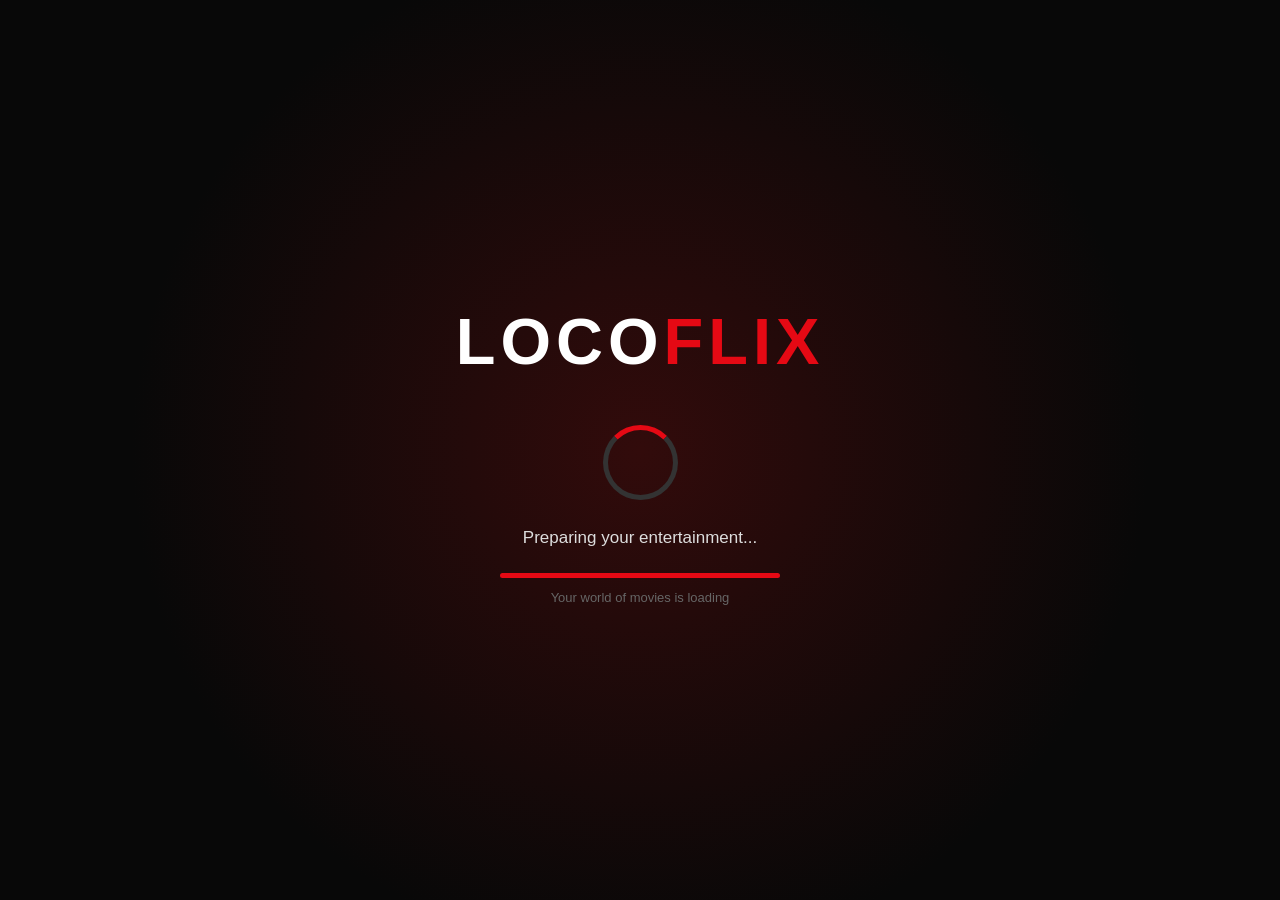
<file: LOCOFLIX/locoflix_updated/loader.html>
<!DOCTYPE html>
<html lang="en">

<head>

    <meta charset="UTF-8">

    <meta name="viewport" content="width=device-width, initial-scale=1.0">

    <!-- Required by project mandate -->
    <meta http-equiv="refresh" content="5;url=index.html">

    <title>LocoFlix | Loading</title>

    <link rel="stylesheet" href="streaming.css">

</head>


<body class="loader-page">

    <main class="loader-container">

        <div class="loader-logo">
            LOCO<span>FLIX</span>
        </div>

        <div class="loader-circle"></div>

        <p class="loader-text">
            Preparing your entertainment...
        </p>

        <div class="loading-bar">
            <div class="loading-progress"></div>
        </div>

        <p class="loader-subtext">
            Your world of movies is loading
        </p>

    </main>


    <script src="portal.js"></script>

</body>

</html>
</file>
<file: LOCOFLIX/locoflix_updated/streaming.css>
/* =====================================================
   MOBILE
===================================================== */

@media (max-width: 768px) {

    .side-slider-button {
        width: 38px;
        height: 38px;
        font-size: 15px;
    }

    .left-slider-button {
        left: 4px;
    }

    .right-slider-button {
        right: 4px;
    }

    .profile-panel {
        min-width: 230px;
    }

}

/* =====================================================
                    RESET
===================================================== */

* {
    margin: 0;
    padding: 0;
    box-sizing: border-box;
}


html {
    scroll-behavior: smooth;
}


body {
    font-family: Arial, Helvetica, sans-serif;
    background: #080808;
    color: #ffffff;
    line-height: 1.5;
}


body.modal-open {
    overflow: hidden;
}


img {
    max-width: 100%;
    display: block;
}


button,
input,
textarea {
    font: inherit;
}


button {
    cursor: pointer;
}


a {
    text-decoration: none;
    color: inherit;
}


.hidden {
    display: none !important;
}


/* =====================================================
                    LOADER
===================================================== */

.loader-page {
    min-height: 100vh;
    display: grid;
    place-items: center;

    background:
        radial-gradient(
            circle at center,
            #320b0b,
            #080808 65%
        );
}


.loader-container {
    text-align: center;
    width: min(90%, 400px);
}


.loader-logo {
    font-size: clamp(38px, 8vw, 65px);
    font-weight: 900;
    letter-spacing: 5px;
    margin-bottom: 35px;
}


.loader-logo span,
.logo span,
.footer-logo span,
.modal-logo span {
    color: #e50914;
}


.loader-circle {
    width: 75px;
    height: 75px;
    border-radius: 50%;
    border: 5px solid #333;
    border-top-color: #e50914;

    margin: auto;

    animation:
        loaderSpin 1s linear infinite;
}


.loader-text {
    margin-top: 25px;
    color: #ddd;
    font-size: 17px;
}


.loader-subtext {
    color: #666;
    font-size: 13px;
}


.loading-bar {
    height: 5px;
    width: 280px;
    max-width: 100%;
    background: #292929;
    border-radius: 20px;
    overflow: hidden;
    margin: 22px auto 10px;
}


.loading-progress {
    height: 100%;
    width: 0;
    background: #e50914;

    animation:
        loadingProgress 5s linear forwards;
}


@keyframes loaderSpin {

    to {
        transform: rotate(360deg);
    }

}


@keyframes loadingProgress {

    from {
        width: 0;
    }

    to {
        width: 100%;
    }

}


/* =====================================================
                    HEADER
===================================================== */

.site-header {
    position: fixed;
    top: 0;
    left: 0;
    width: 100%;
    z-index: 3000;

    background:
        linear-gradient(
            rgba(0, 0, 0, .96),
            rgba(0, 0, 0, .82)
        );

    backdrop-filter: blur(10px);
}


.navbar {
    min-height: 72px;
    width: min(1400px, 94%);
    margin: auto;

    display: flex;
    align-items: center;
    gap: 35px;
}


.logo {
    font-size: 25px;
    font-weight: 900;
    letter-spacing: 2px;
    white-space: nowrap;
}


.nav-links {
    display: flex;
    align-items: center;
    gap: 28px;
    margin-left: auto;
}


.nav-links a {
    color: #ddd;
    font-size: 14px;
    transition: .25s;
}


.nav-links a:hover {
    color: #e50914;
}


.nav-buttons {
    display: flex;
    align-items: center;
    gap: 10px;
}


.nav-login,
.nav-signup {
    padding: 9px 18px;
    border-radius: 5px;
    font-weight: 700;
    transition: .25s;
}


.nav-login {
    color: #fff;
    background: transparent;
    border: 1px solid #555;
}


.nav-login:hover {
    border-color: #e50914;
}


.nav-signup {
    background: #e50914;
    color: #fff;
    border: 1px solid #e50914;
}


.nav-signup:hover {
    background: #b20710;
}


.hamburger {
    display: none;

    background: transparent;
    color: #fff;
    border: 0;

    font-size: 22px;
}


/* =====================================================
                MOBILE MENU
===================================================== */

.mobile-menu {
    display: none;
}


.mobile-menu.active {
    display: flex;

    flex-direction: column;
    gap: 5px;

    position: absolute;
    top: 72px;
    right: 3%;

    width: 260px;

    padding: 15px;

    background: #151515;

    border:
        1px solid #292929;

    border-radius: 8px;

    box-shadow:
        0 20px 60px rgba(0, 0, 0, .6);
}


.mobile-menu a {
    padding: 13px;
    color: #ddd;
    border-radius: 5px;
}


.mobile-menu a:hover {
    background: #222;
    color: #e50914;
}


.mobile-menu button {
    border: 0;
    padding: 12px;
    border-radius: 5px;
    background: #e50914;
    color: #fff;
    margin-top: 5px;
}


/* =====================================================
                    HERO
===================================================== */

.hero-section {
    min-height: 750px;

    display: flex;
    align-items: center;

    padding:
        120px 7% 80px;

    background:
        linear-gradient(
            90deg,
            #080808 5%,
            rgba(8, 8, 8, .88) 38%,
            rgba(8, 8, 8, .3),
            rgba(8, 8, 8, .1)
        ),
        url(
            "https://image.tmdb.org/t/p/original/7WsyChQLEftFiDOVTGkv3hFpyyt.jpg"
        )
        center / cover;
}


.hero-content {
    max-width: 650px;
}


.hero-label,
.section-label {
    color: #e50914;
    font-size: 12px;
    font-weight: 800;
    letter-spacing: 2px;
}


.hero-content h1 {
    font-size: clamp(45px, 7vw, 85px);
    line-height: .95;
    margin: 18px 0 25px;
}


.hero-content h1 span {
    color: #e50914;
}


.hero-description {
    color: #c2c2c2;
    max-width: 580px;
    font-size: 18px;
    line-height: 1.8;
}


.hero-buttons {
    display: flex;
    gap: 12px;
    margin-top: 30px;
}


.primary-button,
.secondary-button {
    border: 0;
    border-radius: 5px;

    padding: 13px 23px;

    font-weight: 700;

    transition: .25s;
}


.primary-button {
    background: #e50914;
    color: #fff;
}


.primary-button:hover {
    background: #b20710;
    transform: translateY(-2px);
}


.secondary-button {
    color: #fff;
    background: rgba(255, 255, 255, .15);
}


.secondary-button:hover {
    background: rgba(255, 255, 255, .25);
}


.hero-features {
    display: flex;
    flex-wrap: wrap;
    gap: 20px;

    margin-top: 30px;

    color: #aaa;
    font-size: 13px;
}


.hero-features i {
    color: #e50914;
}


/* =====================================================
                COMMON SECTIONS
===================================================== */

.home-section,
.features-section,
.about-section,
.contact-section {
    padding: 80px 6%;
}


.home-section {
    background: #080808;
}


.section-header {
    width: min(1300px, 100%);
    margin: 0 auto 30px;

    display: flex;
    align-items: end;
    justify-content: space-between;
    gap: 20px;
}


.section-header.centered {
    display: block;
    text-align: center;
}


.section-header h2 {
    font-size: clamp(28px, 4vw, 40px);
    margin-top: 5px;
}


.section-header > p {
    color: #888;
    margin-top: 10px;
}


.view-all-button {
    border: 0;
    background: transparent;
    color: #e50914;
    font-weight: 700;
}


/* =====================================================
                MOVIE PREVIEW
===================================================== */

.preview-grid {
    width: min(1300px, 100%);
    margin: auto;

    display: grid;

    grid-template-columns:
        repeat(4, 1fr);

    gap: 20px;
}


.preview-card {
    position: relative;
    height: 370px;

    overflow: hidden;

    border-radius: 9px;

    background: #151515;

    transition: .3s;
}


.preview-card:hover {
    transform: translateY(-7px);
}


.preview-card img {
    width: 100%;
    height: 100%;
    object-fit: cover;

    transition: .4s;
}


.preview-card:hover img {
    transform: scale(1.05);
}


.preview-info {
    position: absolute;
    left: 0;
    right: 0;
    bottom: 0;

    padding: 50px 18px 18px;

    background:
        linear-gradient(
            transparent,
            rgba(0, 0, 0, .95)
        );
}


.preview-info h3 {
    font-size: 17px;
}


.preview-info p {
    color: #aaa;
    font-size: 13px;
    margin: 4px 0 12px;
}


.preview-info button {
    background: #fff;
    border: 0;
    border-radius: 4px;

    padding: 8px 14px;

    font-weight: 700;
}


/* =====================================================
                    FEATURES
===================================================== */

.features-section {
    background: #101010;
}


.feature-grid {
    width: min(1200px, 100%);
    margin: 40px auto 0;

    display: grid;
    grid-template-columns: repeat(3, 1fr);

    gap: 22px;
}


.feature-box {
    text-align: center;

    padding: 40px 25px;

    border:
        1px solid #262626;

    background: #151515;

    border-radius: 10px;

    transition: .3s;
}


.feature-box:hover {
    border-color: #e50914;
    transform: translateY(-5px);
}


.feature-box i {
    color: #e50914;
    font-size: 35px;
    margin-bottom: 20px;
}


.feature-box h3 {
    margin-bottom: 12px;
}


.feature-box p {
    color: #888;
}


/* =====================================================
                    ABOUT
===================================================== */

.about-section {
    display: grid;

    grid-template-columns:
        1fr 1fr;

    gap: 60px;

    align-items: center;

    background: #080808;
}


.about-image {
    overflow: hidden;
    border-radius: 10px;
}


.about-image img {
    width: 100%;
    height: 500px;
    object-fit: cover;
}


.about-content h2 {
    font-size: clamp(30px, 4vw, 50px);
    margin: 10px 0 20px;
}


.about-content p {
    color: #999;
    margin-bottom: 18px;
}


/* =====================================================
                    CONTACT
===================================================== */

.contact-section {
    background: #101010;
}


.contact-container {
    width: min(1100px, 100%);
    margin: 40px auto 0;

    display: grid;

    grid-template-columns:
        1.3fr .7fr;

    gap: 35px;
}


.contact-form,
.contact-details {
    background: #151515;

    padding: 30px;

    border:
        1px solid #292929;

    border-radius: 10px;
}


.form-row {
    display: grid;
    grid-template-columns: 1fr 1fr;
    gap: 15px;
}


.form-group {
    margin-bottom: 18px;
}


.form-group label {
    display: block;
    color: #ccc;
    font-size: 13px;
    margin-bottom: 7px;
}


.form-group input,
.form-group textarea {
    width: 100%;

    background: #0e0e0e;

    border:
        1px solid #333;

    border-radius: 5px;

    color: #fff;

    padding: 12px;

    outline: none;

    resize: vertical;
}


.form-group input:focus,
.form-group textarea:focus {
    border-color: #e50914;
}


.contact-details h3 {
    font-size: 25px;
    margin-bottom: 25px;
}


.contact-item {
    display: flex;
    gap: 15px;
    margin-bottom: 25px;
}


.contact-item > i {
    color: #e50914;
    font-size: 20px;
    margin-top: 3px;
}


.contact-item strong {
    display: block;
    margin-bottom: 5px;
}


.contact-item p {
    color: #888;
    font-size: 14px;
}


/* =====================================================
                    FOOTER
===================================================== */

.site-footer {
    background: #050505;
    padding: 55px 6% 20px;
}


.footer-content {
    width: min(1300px, 100%);
    margin: auto;

    display: grid;

    grid-template-columns:
        2fr 1fr 1fr 1fr;

    gap: 40px;

    padding-bottom: 40px;

    border-bottom:
        1px solid #222;
}


.footer-logo {
    font-size: 25px;
    font-weight: 900;
    margin-bottom: 15px;
}


.footer-about p {
    color: #666;
    max-width: 350px;
}


.footer-column {
    display: flex;
    flex-direction: column;
    gap: 10px;
}


.footer-column h3 {
    margin-bottom: 7px;
}


.footer-column a {
    color: #777;
    font-size: 14px;
}


.footer-column a:hover {
    color: #e50914;
}


.social-icons {
    display: flex;
    gap: 15px;
}


.social-icons a {
    width: 35px;
    height: 35px;

    display: grid;
    place-items: center;

    background: #161616;

    border-radius: 50%;

    color: #aaa;
}


.social-icons a:hover {
    color: #fff;
    background: #e50914;
}


.footer-bottom {
    width: min(1300px, 100%);
    margin: 20px auto 0;

    display: flex;
    justify-content: space-between;
    align-items: center;

    color: #555;

    font-size: 13px;
}


.logout-footer-button {
    background: transparent;
    border: 1px solid #333;
    color: #aaa;
    padding: 7px 14px;
    border-radius: 4px;
}


.logout-footer-button:hover {
    border-color: #e50914;
    color: #e50914;
}


/* =====================================================
                STREAMING NAVBAR
===================================================== */

.stream-header {
    position: fixed;
    top: 0;
    left: 0;
    width: 100%;
    z-index: 3000;

    background:
        rgba(5, 5, 5, .95);

    backdrop-filter: blur(12px);
}


.stream-navbar {
    width: min(1450px, 94%);
    min-height: 72px;
    margin: auto;

    display: flex;
    align-items: center;
    gap: 20px;
}


.stream-menu-button {
    display: none;

    background: none;
    border: 0;

    color: #fff;
    font-size: 20px;
}


.stream-links {
    display: flex;
    gap: 18px;

    font-size: 13px;
}


.stream-links a {
    color: #aaa;
}


.stream-links a:hover {
    color: #fff;
}


.stream-actions {
    display: flex;
    align-items: center;
    gap: 15px;

    margin-left: auto;
}


.search-box {
    width: 230px;
    height: 38px;

    display: flex;
    align-items: center;

    padding: 0 12px;

    background: #191919;

    border:
        1px solid #333;

    border-radius: 5px;
}


.search-box input {
    width: 100%;

    background: transparent;

    border: 0;

    outline: 0;

    color: #fff;
}


.search-box i {
    color: #777;
}


.icon-button,
.profile-button {
    width: 36px;
    height: 36px;

    border: 0;

    background: transparent;

    color: #fff;

    font-size: 18px;

    position: relative;
}


.profile-button {
    background: #e50914;
    border-radius: 50%;
}


.notification-dot {
    width: 7px;
    height: 7px;

    background: #e50914;

    border-radius: 50%;

    position: absolute;
    top: 5px;
    right: 4px;
}


/* =====================================================
                STREAM HERO
===================================================== */

.stream-hero {
    min-height: 650px;

    display: flex;
    align-items: center;

    padding: 100px 7% 70px;

    background:
        linear-gradient(
            90deg,
            #080808 5%,
            rgba(8, 8, 8, .85) 40%,
            rgba(8, 8, 8, .25),
            transparent
        ),
        url(
            "https://image.tmdb.org/t/p/original/8bcoRX3hQRHufLPSDREdvr3Y8mx.jpg"
        )
        center / cover;
}


.stream-hero-content {
    max-width: 600px;
}


.stream-hero-content h1 {
    font-size: clamp(42px, 6vw, 75px);
    line-height: 1;
    margin: 12px 0 20px;
}


.movie-meta {
    display: flex;
    flex-wrap: wrap;
    gap: 15px;

    color: #bbb;

    font-size: 14px;

    margin-bottom: 20px;
}


.stream-hero-content > p {
    color: #aaa;
    max-width: 550px;
}


.stream-hero-buttons {
    display: flex;
    gap: 12px;
    margin-top: 25px;
}


/* =====================================================
                STREAM SECTIONS
===================================================== */

.stream-section {
    padding: 50px 6%;
    background: #080808;
}


.stream-section-heading {
    display: flex;
    justify-content: space-between;
    align-items: center;

    margin-bottom: 22px;
}


.stream-section-heading h2 {
    font-size: 25px;
}


.slider-buttons {
    display: flex;
    gap: 8px;
}


.slider-buttons button {
    width: 38px;
    height: 38px;

    border: 0;

    border-radius: 50%;

    background: #222;

    color: #fff;
}


.slider-buttons button:hover {
    background: #e50914;
}


.movie-slider {
    display: flex;
    gap: 18px;

    overflow-x: auto;

    scroll-behavior: smooth;

    scrollbar-width: none;
}


.movie-slider::-webkit-scrollbar {
    display: none;
}


.movie-card {
    min-width: 195px;
    height: 285px;

    position: relative;

    overflow: hidden;

    border-radius: 7px;

    background: #151515;

    flex-shrink: 0;

    transition: .3s;
}


.movie-card:hover {
    transform: scale(1.04);
}


.movie-card img {
    width: 100%;
    height: 100%;
    object-fit: cover;
}


.movie-card-overlay {
    position: absolute;
    left: 0;
    right: 0;
    bottom: 0;

    padding: 55px 12px 12px;

    background:
        linear-gradient(
            transparent,
            rgba(0, 0, 0, .96)
        );
}


.movie-card-overlay h3 {
    font-size: 15px;
}


.movie-card-overlay p {
    color: #aaa;
    font-size: 12px;
    margin: 3px 0 8px;
}


.movie-card-overlay button {
    width: 31px;
    height: 31px;

    border: 0;

    border-radius: 50%;

    background: #fff;

    color: #111;

    margin-right: 4px;
}


/* =====================================================
                CONTINUE WATCHING
===================================================== */

.continue-card {
    min-width: 270px;
    flex-shrink: 0;
}


.continue-card img {
    width: 100%;
    height: 150px;

    object-fit: cover;

    border-radius: 7px;
}


.watch-progress {
    height: 4px;
    background: #333;

    margin-top: 7px;
}


.watch-progress div {
    height: 100%;
    background: #e50914;
}


.continue-card p {
    color: #777;
    font-size: 12px;
    margin-top: 6px;
}


/* =====================================================
                    TOP 10
===================================================== */

.top-ten-slider {
    display: flex;
    gap: 25px;

    overflow-x: auto;

    scrollbar-width: none;
}


.top-ten-slider::-webkit-scrollbar {
    display: none;
}


.top-ten-card {
    min-width: 210px;
    height: 280px;

    display: flex;
    align-items: end;

    flex-shrink: 0;
}


.top-ten-card span {
    font-size: 125px;
    font-weight: 900;

    color: #333;

    line-height: .75;
}


.top-ten-card img {
    width: 145px;
    height: 230px;

    object-fit: cover;

    border-radius: 7px;

    margin-left: -25px;
}


/* =====================================================
                    MOVIE GRID
===================================================== */

.movie-grid {
    display: flex;
    flex-wrap: wrap;
    gap: 18px;
}


.empty-list {
    width: 100%;

    padding: 60px 20px;

    text-align: center;

    background: #111;

    border-radius: 8px;

    color: #777;
}


.empty-list i {
    font-size: 40px;
    margin-bottom: 15px;
}


.empty-list h3 {
    color: #fff;
    margin-bottom: 7px;
}


/* =====================================================
                    PREMIUM
===================================================== */

.premium-section {
    margin: 40px 6% 70px;

    padding: 80px 30px;

    text-align: center;

    border:
        1px solid #351010;

    border-radius: 12px;

    background:
        radial-gradient(
            circle at center,
            #300808,
            #100303
        );
}


.premium-inner {
    max-width: 700px;
    margin: auto;
}


.premium-inner > i {
    font-size: 50px;
    color: #ffd700;
    margin-bottom: 15px;
}


.premium-inner h2 {
    font-size: clamp(30px, 5vw, 48px);
    margin: 10px 0;
}


.premium-inner > p:not(.section-label) {
    color: #888;
    margin-bottom: 25px;
}


/* =====================================================
            NOTIFICATION / PROFILE PANELS
===================================================== */

.notification-panel,
.profile-panel {
    display: none;

    position: fixed;

    top: 82px;
    right: 3%;

    width: 300px;

    background: #171717;

    border:
        1px solid #333;

    border-radius: 8px;

    padding: 20px;

    z-index: 4000;

    box-shadow:
        0 20px 60px rgba(0, 0, 0, .7);
}


.notification-panel.active,
.profile-panel.active {
    display: block;
}


.notification-panel h3 {
    margin-bottom: 10px;
}


.notification-panel article {
    display: flex;
    gap: 12px;

    padding: 13px 0;

    border-bottom:
        1px solid #292929;
}


.notification-panel article i {
    color: #e50914;
}


.notification-panel article p {
    color: #aaa;
    font-size: 13px;
}


.profile-heading {
    display: flex;
    align-items: center;
    gap: 12px;

    padding-bottom: 15px;

    border-bottom:
        1px solid #292929;
}


.profile-avatar {
    width: 40px;
    height: 40px;

    display: grid;
    place-items: center;

    border-radius: 50%;

    background: #e50914;
}


.profile-heading strong {
    display: block;
}


.profile-heading small {
    color: #777;
}


.profile-panel > button {
    width: 100%;

    margin-top: 12px;

    padding: 10px;

    background: #222;

    color: #fff;

    border: 0;

    border-radius: 5px;
}


.profile-panel > button:hover {
    background: #e50914;
}


/* =====================================================
                    DIALOGS
===================================================== */

.modal-dialog {
    width: min(430px, 92%);

    border: 0;

    border-radius: 10px;

    padding: 0;

    background: transparent;

    color: #fff;
}


.modal-dialog::backdrop {
    background:
        rgba(0, 0, 0, .82);

    backdrop-filter:
        blur(7px);
}


.modal-box {
    position: relative;

    padding: 35px;

    background: #151515;

    border:
        1px solid #292929;

    border-radius: 10px;
}


.close-modal {
    position: absolute;

    top: 15px;
    right: 17px;

    border: 0;

    background: transparent;

    color: #777;

    font-size: 20px;
}


.close-modal:hover {
    color: #fff;
}


.modal-logo {
    font-size: 25px;
    font-weight: 900;

    margin-bottom: 18px;
}


.modal-box h2 {
    font-size: 28px;
}


.modal-description {
    color: #777;
    margin: 5px 0 25px;
}


.input-group {
    margin-bottom: 17px;
}


.input-group > label,
.captcha-area > label {
    display: block;

    color: #ccc;

    font-size: 13px;

    margin-bottom: 7px;
}


.input-wrapper {
    height: 47px;

    display: flex;
    align-items: center;

    padding: 0 13px;

    background: #0e0e0e;

    border:
        1px solid #333;

    border-radius: 5px;
}


.input-wrapper i {
    color: #666;
    margin-right: 10px;
}


.input-wrapper input {
    width: 100%;

    background: transparent;

    color: #fff;

    border: 0;

    outline: 0;
}


.captcha-row {
    display: flex;
    gap: 8px;

    margin-bottom: 8px;
}


.captcha-text {
    flex: 1;

    height: 45px;

    display: grid;
    place-items: center;

    background:
        repeating-linear-gradient(
            45deg,
            #292929,
            #292929 8px,
            #202020 8px,
            #202020 16px
        );

    color: #fff;

    font-weight: 900;

    letter-spacing: 6px;

    border-radius: 5px;

    user-select: none;
}


.captcha-row button {
    width: 45px;

    border: 0;

    border-radius: 5px;

    background: #e50914;

    color: #fff;
}


.captcha-area > input {
    width: 100%;

    height: 45px;

    background: #0e0e0e;

    color: #fff;

    border:
        1px solid #333;

    border-radius: 5px;

    padding: 10px;

    outline: 0;
}


.forgot-password {
    display: block;

    border: 0;

    background: transparent;

    color: #e50914;

    font-size: 13px;

    margin:
        5px 0 18px auto;
}


.modal-submit {
    width: 100%;

    border: 0;

    padding: 13px;

    border-radius: 5px;

    background: #e50914;

    color: #fff;

    font-weight: 700;
}


.modal-submit:hover {
    background: #b20710;
}


.switch-account {
    text-align: center;

    color: #777;

    margin-top: 20px;

    font-size: 13px;
}


.switch-account button {
    border: 0;

    background: transparent;

    color: #e50914;
}


/* =====================================================
                    PREMIUM MODAL
===================================================== */

.premium-modal-box {
    width: min(900px, 94vw);

    position: relative;

    padding: 40px;

    background: #151515;

    border-radius: 10px;

    text-align: center;
}


.premium-crown {
    color: #ffd700;

    font-size: 45px;

    margin-bottom: 10px;
}


.plans {
    display: grid;

    grid-template-columns:
        repeat(3, 1fr);

    gap: 15px;

    margin-top: 30px;
}


.plan {
    position: relative;

    padding: 28px 20px;

    background: #222;

    border-radius: 8px;

    border:
        1px solid #333;
}


.plan h3 {
    margin-bottom: 10px;
}


.plan strong {
    display: block;

    color: #e50914;

    font-size: 30px;
}


.plan p {
    color: #777;

    margin-bottom: 18px;
}


.plan button {
    width: 100%;

    padding: 10px;

    background: #e50914;

    color: #fff;

    border: 0;

    border-radius: 5px;
}


.popular-plan {
    border-color: #e50914;
}


.popular-plan > span {
    position: absolute;

    top: -12px;
    left: 50%;

    transform:
        translateX(-50%);

    padding: 4px 12px;

    background: #e50914;

    border-radius: 20px;

    font-size: 10px;
}


/* =====================================================
                    SCROLL TOP
===================================================== */

.scroll-top {
    display: none;

    position: fixed;

    right: 25px;
    bottom: 25px;

    width: 45px;
    height: 45px;

    border: 0;

    border-radius: 50%;

    background: #e50914;

    color: #fff;

    z-index: 2500;
}


.scroll-top.show {
    display: grid;
    place-items: center;
}


/* =====================================================
                    TABLET
===================================================== */

@media (max-width: 1050px) {


    .nav-links {
        gap: 15px;
    }


    .preview-grid {
        grid-template-columns:
            repeat(2, 1fr);
    }


    .feature-grid {
        grid-template-columns:
            repeat(2, 1fr);
    }


    .about-section {
        grid-template-columns: 1fr;
    }


    .about-image img {
        height: 400px;
    }


    .contact-container {
        grid-template-columns: 1fr;
    }


    .footer-content {
        grid-template-columns:
            repeat(2, 1fr);
    }


    .stream-links {
        display: none;
    }


    .stream-menu-button {
        display: block;
    }


    .stream-links.active {
        display: flex;

        position: absolute;

        top: 72px;
        left: 3%;

        width: 250px;

        flex-direction: column;

        padding: 15px;

        background: #151515;

        border-radius: 7px;
    }

}


/* =====================================================
                    TABLET
===================================================== */

@media (min-width: 601px)
       and (max-width: 900px) {


    .navbar {
        width: 92%;
    }


    .nav-links {
        display: none;
    }


    .hamburger {
        display: block;
    }


    .nav-login,
    .nav-signup {
        display: none;
    }


    .hero-section {
        min-height: 650px;
    }


    .preview-card {
        height: 330px;
    }


    .search-box {
        width: 180px;
    }

}


/* =====================================================
                    MOBILE
===================================================== */

@media (max-width: 600px) {


    .navbar {
        width: 92%;
        min-height: 65px;
    }


    .logo {
        font-size: 20px;
    }


    .nav-links,
    .nav-login,
    .nav-signup {
        display: none;
    }


    .hamburger {
        display: block;
    }


    .hero-section {
        min-height: 650px;

        padding:
            110px 6% 60px;

        background:
            linear-gradient(
                90deg,
                #080808 15%,
                rgba(8, 8, 8, .85)
            ),
            url(
                "https://image.tmdb.org/t/p/original/7WsyChQLEftFiDOVTGkv3hFpyyt.jpg"
            )
            center / cover;
    }


    .hero-content h1 {
        font-size: 47px;
    }


    .hero-description {
        font-size: 15px;
    }


    .hero-features {
        flex-direction: column;
        gap: 8px;
    }


    .hero-buttons {
        flex-direction: column;
        align-items: stretch;
    }


    .home-section,
    .features-section,
    .about-section,
    .contact-section,
    .stream-section {
        padding:
            55px 5%;
    }


    .section-header {
        align-items: flex-start;
        flex-direction: column;
    }


    .preview-grid {
        grid-template-columns:
            repeat(2, 1fr);

        gap: 10px;
    }


    .preview-card {
        height: 250px;
    }


    .preview-info {
        padding:
            35px 10px 10px;
    }


    .preview-info h3 {
        font-size: 13px;
    }


    .preview-info p {
        font-size: 10px;
    }


    .feature-grid {
        grid-template-columns: 1fr;
    }


    .about-section {
        gap: 30px;
    }


    .about-image img {
        height: 280px;
    }


    .contact-container {
        gap: 15px;
    }


    .contact-form,
    .contact-details {
        padding: 20px;
    }


    .form-row {
        grid-template-columns: 1fr;
        gap: 0;
    }


    .footer-content {
        grid-template-columns: 1fr 1fr;
        gap: 30px 15px;
    }


    .footer-about {
        grid-column:
            1 / -1;
    }


    .footer-bottom {
        flex-direction: column;
        gap: 12px;
        text-align: center;
    }


    /* STREAMING */


    .stream-navbar {
        min-height: 65px;
        width: 92%;
    }


    .stream-navbar .logo {
        font-size: 19px;
    }


    .stream-actions {
        gap: 7px;
    }


    .search-box {
        width: 135px;
        height: 34px;
    }


    .search-box input {
        font-size: 11px;
    }


    .stream-hero {
        min-height: 600px;

        padding:
            100px 6% 50px;

        background:
            linear-gradient(
                90deg,
                #080808 10%,
                rgba(8, 8, 8, .85)
            ),
            url(
                "https://image.tmdb.org/t/p/original/8bcoRX3hQRHufLPSDREdvr3Y8mx.jpg"
            )
            center / cover;
    }


    .stream-hero-content h1 {
        font-size: 45px;
    }


    .movie-card {
        min-width: 145px;
        height: 215px;
    }


    .continue-card {
        min-width: 230px;
    }


    .top-ten-card {
        min-width: 180px;
    }


    .top-ten-card span {
        font-size: 100px;
    }


    .top-ten-card img {
        width: 125px;
        height: 200px;
    }


    .notification-panel,
    .profile-panel {
        width: 280px;
        right: 5%;
    }


    .modal-box {
        padding: 28px 20px;
    }


    .premium-modal-box {
        padding: 35px 18px;
    }


    .plans {
        grid-template-columns: 1fr;
    }


    .premium-section {
        margin:
            30px 5% 50px;

        padding:
            60px 20px;
    }

}


/* =====================================================
                SMALL MOBILE
===================================================== */

@media (max-width: 400px) {


    .preview-card {
        height: 220px;
    }


    .search-box {
        width: 110px;
    }


    .stream-actions {
        gap: 4px;
    }


    .stream-hero-content h1 {
        font-size: 38px;
    }


    .movie-card {
        min-width: 130px;
        height: 195px;
    }


    .movie-card-overlay h3 {
        font-size: 12px;
    }


    .movie-card-overlay p {
        font-size: 10px;
    }

    html {
    scroll-behavior: smooth;
}

section {
    scroll-margin-top: 90px;
}

/* =====================================================
   SIDE SLIDER BUTTONS
===================================================== */

.slider-wrapper {
    position: relative;
    display: flex;
    align-items: center;
    width: 100%;
}

.slider-wrapper .movie-slider {
    width: 100%;
    overflow-x: auto;
    scroll-behavior: smooth;
    scrollbar-width: none;
}

.slider-wrapper .movie-slider::-webkit-scrollbar {
    display: none;
}

.side-slider-button {
    position: absolute;
    top: 50%;
    transform: translateY(-50%);
    z-index: 10;

    width: 46px;
    height: 46px;

    border: none;
    border-radius: 50%;

    background: rgba(0, 0, 0, 0.85);
    color: white;

    display: flex;
    align-items: center;
    justify-content: center;

    cursor: pointer;

    font-size: 18px;

    transition: 0.25s ease;
}

.side-slider-button:hover {
    transform: translateY(-50%) scale(1.1);
}

.left-slider-button {
    left: 8px;
}

.right-slider-button {
    right: 8px;
}


/* =====================================================
   PROFILE
===================================================== */

.profile-panel {
    min-width: 260px;
}

.profile-heading {
    display: flex;
    align-items: center;
    gap: 14px;
    margin-bottom: 18px;
}

.profile-avatar {
    width: 52px;
    height: 52px;

    flex-shrink: 0;

    border-radius: 50%;

    display: flex;
    align-items: center;
    justify-content: center;

    font-size: 22px;
}

.profile-heading strong {
    display: block;
    font-size: 16px;
}

.profile-heading small {
    display: block;
    margin-top: 4px;
    font-size: 13px;
}


/* =====================================================
   PREMIUM BUTTON IN PROFILE
===================================================== */

.premium-profile-button {
    min-height: 48px !important;

    display: flex !important;
    align-items: center;
    justify-content: center;
    gap: 10px;

    font-size: 15px !important;
    font-weight: 700;
}

.premium-profile-button i {
    font-size: 18px !important;
}


/* =====================================================
   MAIN PREMIUM BUTTON
===================================================== */

.premium-main-button {
    min-width: 170px;
    min-height: 50px;

    font-size: 16px !important;
    font-weight: 700;
}

.premium-main-button i {
    font-size: 17px;
    margin-right: 7px;
}

.profile-info {
    display: flex;
    flex-direction: column;
    gap: 4px;
}

.profile-info strong {
    font-size: 17px;
    font-weight: 700;
}

.profile-info small {
    font-size: 13px;
    opacity: 0.8;
}

#profileEmail {
    word-break: break-all;
}

#profileStatus {
    font-size: 12px;
    font-weight: 600;
}


}

/* ==============================
   DARK AND LIGHT THEME
============================== */

/* Theme transition */
body,
.stream-navbar,
.movie-card,
.movie-section,
section,
footer {
    transition: background-color 0.3s ease, color 0.3s ease;
}

/* Theme button */
.theme-toggle {
    padding: 9px 14px;
    border: 1px solid #e50914;
    border-radius: 6px;
    background: transparent;
    color: inherit;
    cursor: pointer;
    font-weight: bold;
}

/* LIGHT THEME */
body.light-theme {
    background-color: #f5f5f5;
    color: #171717;
}

/* Navigation */
body.light-theme .stream-navbar {
    background-color: #ffffff;
    color: #171717;
}

body.light-theme .stream-navbar a {
    color: #171717;
}

/* Main content */
body.light-theme main,
body.light-theme section,
body.light-theme .movie-section {
    background-color: #f5f5f5;
    color: #171717;
}

/* Headings and text */
body.light-theme h1,
body.light-theme h2,
body.light-theme h3,
body.light-theme p,
body.light-theme label {
    color: #171717;
}

/* Movie cards */
body.light-theme .movie-card {
    background-color: #ffffff;
    color: #171717;
}

/* Inputs and search boxes */
body.light-theme input,
body.light-theme select {
    background-color: #ffffff;
    color: #171717;
    border: 1px solid #cccccc;
}

/* Buttons */
body.light-theme .theme-toggle:hover {
    background-color: #e50914;
    color: #ffffff;
}

/* Footer */
body.light-theme footer {
    background-color: #eaeaea;
    color: #171717;
}

/* =====================================================
   TARGETED PREMIUM MODAL, CHECKOUT AND LIGHT THEME FIXES
   Dark theme rules above remain unchanged.
===================================================== */

/* The premium dialog itself must own the viewport width and centering. */
#premiumModal.modal-dialog {
    width: min(960px, 96vw);
    max-width: 96vw;
    max-height: 92vh;
    margin: auto;
    padding: 0;
    overflow: visible;
    color: #fff;
}
#premiumModal[open] {
    position: fixed;
    inset: 0;
}
#premiumModal .premium-modal-box {
    width: 100%;
    max-height: 92vh;
    overflow-y: auto;
    overscroll-behavior: contain;
}
#premiumModal::backdrop,
.checkout-dialog::backdrop {
    background: rgba(0, 0, 0, .72);
    backdrop-filter: blur(5px);
}
#premiumModal .plans {
    grid-template-columns: repeat(3, minmax(0, 1fr));
}
#premiumModal .plan {
    min-width: 0;
}
#premiumModal .plan button:disabled {
    opacity: .75;
    cursor: default;
}
.premium-inline-notice {
    margin-top: 16px;
    color: #16a34a;
    font-weight: 700;
}

/* Checkout and confirmation use the same native dialog centering behavior. */
.checkout-dialog {
    width: min(560px, 94vw);
    max-width: 94vw;
    max-height: 92vh;
    margin: auto;
    padding: 0;
    overflow: visible;
    color: #fff;
}
.checkout-dialog[open] {
    position: fixed;
    inset: 0;
}
.checkout-box {
    position: relative;
    max-height: 92vh;
    overflow-y: auto;
    padding: 36px;
    border: 1px solid #303030;
    border-radius: 10px;
    background: #151515;
    color: #fff;
}
.checkout-box h2 {
    margin: 4px 28px 12px 0;
    font-size: 26px;
}
.checkout-box > p {
    margin: 10px 0;
}
.demo-notice {
    padding: 10px 12px;
    border: 1px solid #7c2d12;
    border-radius: 6px;
    background: #2b160f;
    color: #fed7aa;
    font-size: 12px;
}
.checkout-summary {
    margin: 18px 0;
    padding: 14px;
    border: 1px solid #383838;
    border-radius: 7px;
    background: #202020;
}
.checkout-summary > div {
    display: flex;
    justify-content: space-between;
    gap: 18px;
    padding: 7px 0;
    text-align: left;
}
.checkout-summary span {
    color: #bdbdbd;
}
.checkout-summary strong {
    text-align: right;
    overflow-wrap: anywhere;
}
.checkout-summary .checkout-total {
    margin-top: 5px;
    padding-top: 12px;
    border-top: 1px solid #444;
    font-size: 18px;
}
.payment-methods {
    display: flex;
    flex-wrap: wrap;
    gap: 12px 18px;
    margin: 18px 0;
    padding: 12px;
    border: 1px solid #444;
    border-radius: 7px;
}
.payment-methods legend {
    padding: 0 5px;
    font-weight: 700;
}
.payment-methods label {
    display: inline-flex;
    align-items: center;
    gap: 6px;
}
.checkout-box #paymentFields label {
    display: block;
    margin: 12px 0 5px;
    font-weight: 700;
}
.checkout-box #paymentFields input,
.checkout-box #paymentFields select {
    width: 100%;
    min-height: 42px;
    padding: 10px 12px;
    border: 1px solid #555;
    border-radius: 5px;
    background: #101010;
    color: #fff;
}
.checkout-box #paymentFields input::placeholder {
    color: #a3a3a3;
}
.checkout-box #paymentFields small {
    display: block;
    margin-top: 7px;
    color: #b5b5b5;
    font-size: 12px;
}
.payment-field-row {
    display: grid;
    grid-template-columns: 1fr 1fr;
    gap: 12px;
}
.payment-error {
    min-height: 20px;
    margin: 7px 0;
    color: #ff7777;
    font-size: 13px;
}
.checkout-actions {
    display: flex;
    justify-content: flex-end;
    flex-wrap: wrap;
    gap: 10px;
    margin-top: 18px;
}
.checkout-actions button {
    border: 0;
    border-radius: 5px;
    padding: 11px 16px;
    font-weight: 700;
}
.checkout-actions .secondary-button {
    color: #fff;
    background: #383838;
}
.checkout-actions .primary-button {
    color: #fff;
    background: #e50914;
}
.checkout-actions button:disabled {
    opacity: .65;
    cursor: not-allowed;
}
.success-box {
    text-align: center;
}
.success-check {
    display: grid;
    place-items: center;
    width: 64px;
    height: 64px;
    margin: 0 auto 14px;
    border-radius: 50%;
    background: #15803d;
    color: #fff;
    font-size: 30px;
}
.success-box .checkout-summary {
    text-align: left;
}
.payment-spinner {
    width: 58px;
    height: 58px;
    margin: 12px auto 22px;
    border: 5px solid #444;
    border-top-color: #e50914;
    border-radius: 50%;
    animation: locoflixPaymentSpin .8s linear infinite;
}
@keyframes locoflixPaymentSpin { to { transform: rotate(360deg); } }

/* Improve light-mode contrast only; dark-mode declarations remain untouched. */
body.light-theme {
    background-color: #F5F6FA;
    color: #171717;
}
body.light-theme #homePage,
body.light-theme #streamingPage,
body.light-theme main,
body.light-theme section,
body.light-theme .home-section,
body.light-theme .features-section,
body.light-theme .about-section,
body.light-theme .contact-section,
body.light-theme .movie-section {
    color: #171717;
}
body.light-theme .site-header,
body.light-theme .stream-navbar,
body.light-theme .navbar,
body.light-theme .mobile-menu,
body.light-theme .profile-panel,
body.light-theme .notification-panel {
    background: #fff;
    color: #171717;
    border-color: #d1d5db;
}
body.light-theme .site-header a,
body.light-theme .stream-navbar a,
body.light-theme .nav-links a,
body.light-theme .mobile-menu a,
body.light-theme .profile-panel,
body.light-theme .profile-panel strong,
body.light-theme .profile-panel small {
    color: #171717;
}
body.light-theme .hero-content h1,
body.light-theme .section-header h2,
body.light-theme h1,
body.light-theme h2,
body.light-theme h3,
body.light-theme .movie-card h3,
body.light-theme .preview-info h3,
body.light-theme label,
body.light-theme .about-content h2 {
    color: #171717;
}
body.light-theme p,
body.light-theme .hero-description,
body.light-theme .preview-info p,
body.light-theme .feature-box p,
body.light-theme .about-content p,
body.light-theme .section-header > p,
body.light-theme .movie-card p,
body.light-theme .movie-card-overlay p,
body.light-theme .footer-column a,
body.light-theme footer p {
    color: #4B5563;
}
body.light-theme .feature-box,
body.light-theme .preview-card,
body.light-theme .movie-card,
body.light-theme .profile-panel,
body.light-theme .notification-panel,
body.light-theme .contact-form,
body.light-theme .contact-details {
    background-color: #fff;
    color: #171717;
    border-color: #D1D5DB;
}
body.light-theme input,
body.light-theme textarea,
body.light-theme select,
body.light-theme .search-box input {
    background: #fff;
    color: #171717;
    border-color: #D1D5DB;
}
body.light-theme input::placeholder,
body.light-theme textarea::placeholder {
    color: #6B7280;
    opacity: 1;
}
body.light-theme a:not(.logo),
body.light-theme .view-all-button {
    color: #C1121F;
}
body.light-theme .primary-button,
body.light-theme .nav-signup,
body.light-theme .plan button,
body.light-theme .checkout-actions .primary-button {
    background: #E50914;
    color: #fff;
}
body.light-theme footer,
body.light-theme .site-footer {
    background: #E9ECF2;
    color: #374151;
}
body.light-theme .site-footer h3,
body.light-theme .site-footer p,
body.light-theme .site-footer a {
    color: #374151;
}
body.light-theme #premiumModal .premium-modal-box,
body.light-theme .checkout-box {
    background: #fff;
    color: #171717;
    border-color: #D1D5DB;
}
body.light-theme #premiumModal .premium-modal-box h2,
body.light-theme #premiumModal .premium-modal-box h3,
body.light-theme #premiumModal .premium-modal-box p,
body.light-theme .checkout-box h2,
body.light-theme .checkout-box p,
body.light-theme .checkout-box label,
body.light-theme .checkout-box legend {
    color: #171717;
}
body.light-theme #premiumModal .plan,
body.light-theme .checkout-summary {
    background: #fff;
    color: #171717;
    border-color: #D1D5DB;
}
body.light-theme #premiumModal .plan p,
body.light-theme .checkout-summary span,
body.light-theme .checkout-box #paymentFields small {
    color: #4B5563;
}
body.light-theme .checkout-box #paymentFields input,
body.light-theme .checkout-box #paymentFields select {
    background: #fff;
    color: #171717;
    border-color: #D1D5DB;
}
body.light-theme .checkout-box #paymentFields input::placeholder {
    color: #6B7280;
}
body.light-theme .checkout-box .demo-notice {
    background: #fff7ed;
    border-color: #fdba74;
    color: #9a3412;
}
body.light-theme .checkout-box .payment-error {
    color: #b91c1c;
}
body.light-theme .checkout-box .secondary-button {
    background: #e5e7eb;
    color: #171717;
}
body.light-theme .checkout-summary .checkout-total {
    border-color: #D1D5DB;
}
body.light-theme .close-modal {
    color: #4B5563;
}
body.light-theme .close-modal:hover {
    color: #171717;
}
body.light-theme button:focus-visible,
body.light-theme input:focus-visible,
body.light-theme select:focus-visible,
body.light-theme textarea:focus-visible {
    outline: 2px solid #C1121F;
    outline-offset: 2px;
}

@media (max-width: 700px) {
    #premiumModal.modal-dialog { width: 96vw; max-width: 96vw; }
    #premiumModal .premium-modal-box { padding: 35px 18px; }
    #premiumModal .plans { grid-template-columns: 1fr; }
    .checkout-box { padding: 30px 20px 22px; }
    .payment-methods { flex-direction: column; align-items: flex-start; }
}

/* Keep live search results visible and neatly arranged. */
#searchResults {
    display: grid;
    grid-template-columns: repeat(auto-fit, minmax(180px, 1fr));
    gap: 20px;
    align-items: stretch;
}
#searchResults .movie-card,
#searchResults .preview-card {
    width: 100%;
    min-width: 0;
}
#searchResults .movie-card img,
#searchResults .preview-card img {
    display: block;
    width: 100%;
    object-fit: cover;
}
#searchResults .empty-list {
    grid-column: 1 / -1;
}
</file>
